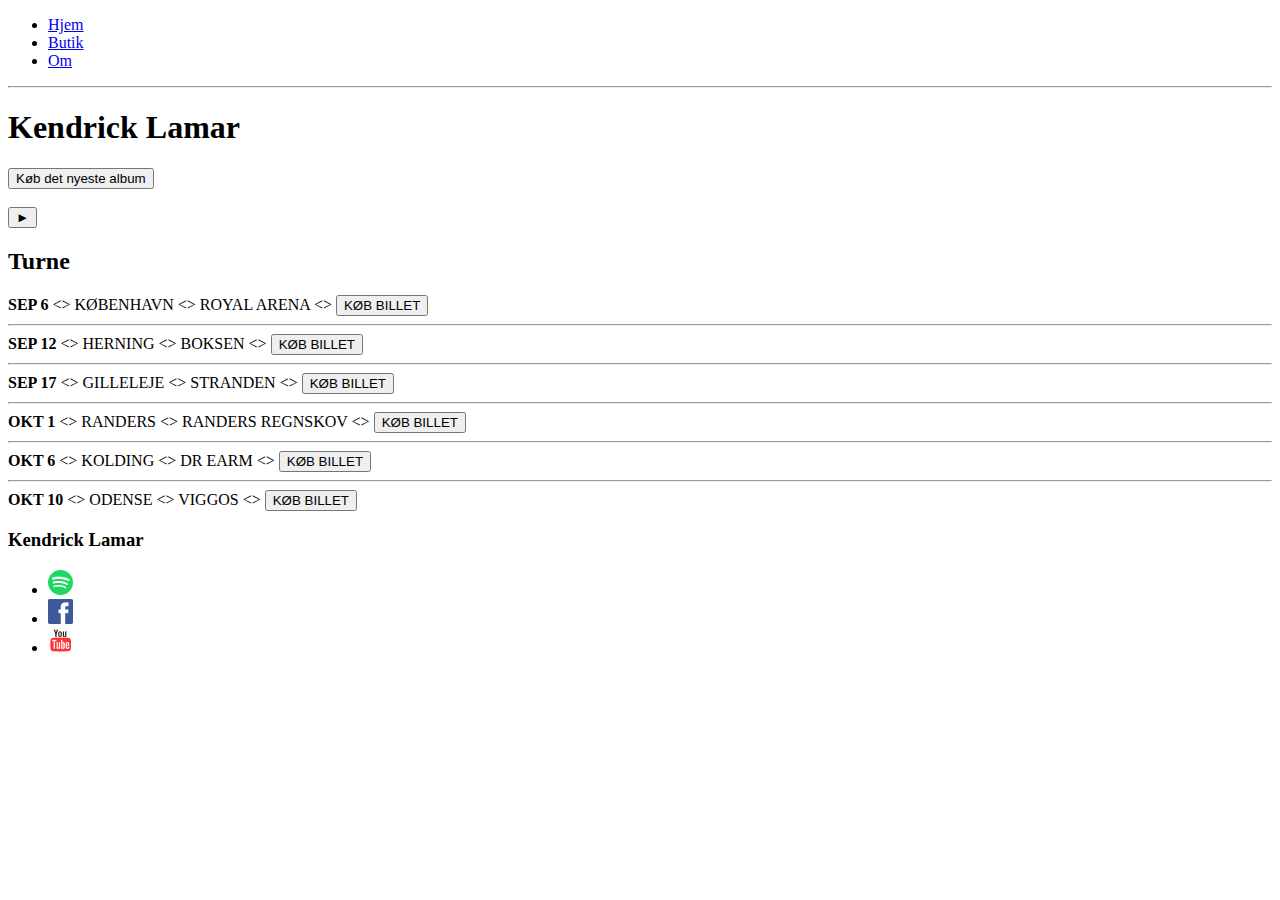
<file: index.html>
<!DOCTYPE html>
<html lang="dk">
    <head>
        <title>Kendric Lamar</title>
        <meta name="description" content="Dette er en beskrivelse">
        <meta charset="UTF-8">
        <meta http-equiv="X-UA-Compatible" content="IE=edge">
        <meta name="viewport" content="width=device-width, initial-scale=1.0">
    </head>
    <body>
        <header>
            <nav>
                <ul>
                    <li><a href="index.html">Hjem</a></li>
                    <li><a href="store.html">Butik</a></li>
                    <li><a href="about.html">Om</a></li>
                </ul>
            </nav>
            <hr>
            <h1>Kendrick Lamar</h1>
            <button type="button">Køb det nyeste album</button>
            <br>
            <br>
            <!-- TODO: Find baggrundsbillede -->
            <button type="button">&#9658;</button>
        </header>
        <section>
            <h2>Turne</h2>
            <div>
                <div>
                    <strong>SEP 6</strong>
                    &lt;&gt;
                    <span>KØBENHAVN</span>
                    &lt;&gt;
                    <span>ROYAL ARENA</span>
                    &lt;&gt;
                    <button type="button">KØB BILLET</button>
                    <hr>
                </div>
                <div>
                    <strong>SEP 12</strong>
                    &lt;&gt;
                    <span>HERNING</span>
                    &lt;&gt;
                    <span>BOKSEN</span>
                    &lt;&gt;
                    <button type="button">KØB BILLET</button>
                    <hr>
                </div>
                <div>
                    <strong>SEP 17</strong>
                    &lt;&gt;
                    <span>GILLELEJE</span>
                    &lt;&gt;
                    <span>STRANDEN</span>
                    &lt;&gt;
                    <button type="button">KØB BILLET</button>
                    <hr>
                </div>
                <div>
                    <strong>OKT 1</strong>
                    &lt;&gt;
                    <span>RANDERS</span>
                    &lt;&gt;
                    <span>RANDERS REGNSKOV</span>
                    &lt;&gt;
                    <button type="button">KØB BILLET</button>
                    <hr>
                </div>
                <div>
                    <strong>OKT 6</strong>
                    &lt;&gt;
                    <span>KOLDING</span>
                    &lt;&gt;
                    <span>DR EARM</span>
                    &lt;&gt;
                    <button type="button">KØB BILLET</button>
                    <hr>
                </div>
                <div>
                    <strong>OKT 10</strong>
                    &lt;&gt;
                    <span>ODENSE</span>
                    &lt;&gt;
                    <span>VIGGOS</span>
                    &lt;&gt;
                    <button type="button">KØB BILLET</button>
                </div>
            </div>
        </section>
        <footer>
            <h3>Kendrick Lamar</h3>
            <ul>
                <li>
                    <a href="https://spotify.com" target="_blank">
                        <img src="images\Spotify Logo.png" alt="link to Spotify">
                    </a>
                </li>
                <li>
                    <a href="https://facebook.com" target="_blank">
                        <img src="images\Facebook Logo.png" alt="link to Facebook">
                    </a>
                </li>
                <li>
                    <a href="https://youtube.com" target="_blank">
                        <img src="images\YouTube Logo.png" alt="link to YouTube">
                    </a>
                </li>
            </ul>
    </body>
</html>
</file>
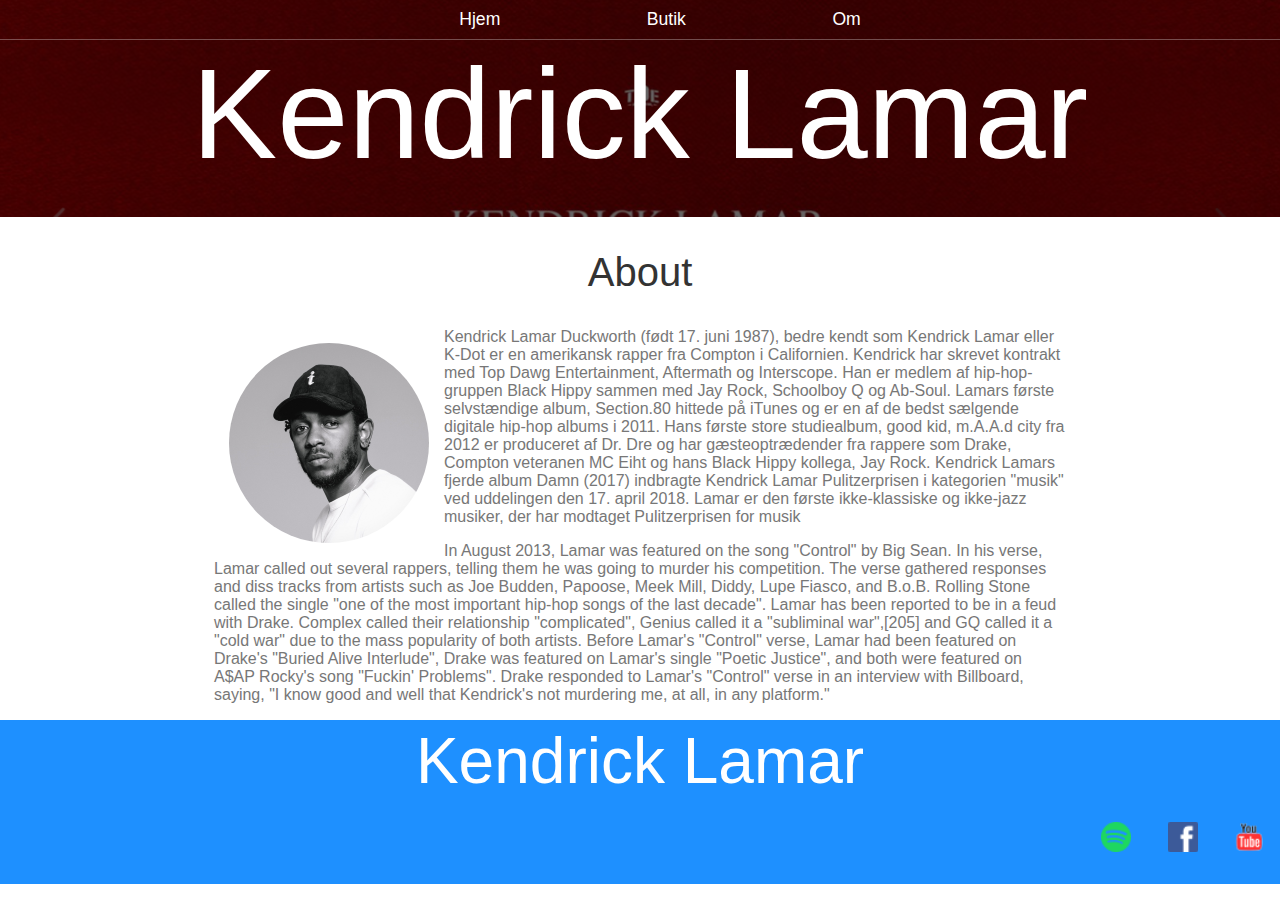
<file: about.html>
<!DOCTYPE html>
<html lang="dk">
    <head>
        <title>About</title>
        <meta name="description" content="Dette er en beskrivelse">
        <meta charset="UTF-8">
        <meta http-equiv="X-UA-Compatible" content="IE=edge">
        <meta name="viewport" content="width=device-width, initial-scale=1.0">
        <link rel="stylesheet" href="styles.css">
    </head>
    <body>
        <header class="main-header">
            <nav class="nav main-nav">
                <ul>
                    <li><a href="index.html">Hjem</a></li>
                    <li><a href="store.html">Butik</a></li>
                    <li><a href="about.html">Om</a></li>
                </ul>
            </nav>
            <h1 class="artist-name artist-name-large">Kendrick Lamar</h1>
        </header>
        <section class="conten-section container">
            <h2 class="section-header">About</h2>
            <img class="kendrick-image" src="images\kendrick.jpg" alt="Billede af Kendrick Lamar">
            <p>Kendrick Lamar Duckworth (født 17. juni 1987), bedre kendt som Kendrick Lamar eller K-Dot er en 
                amerikansk rapper fra Compton i Californien. Kendrick har skrevet kontrakt med Top Dawg Entertainment, 
                Aftermath og Interscope. Han er medlem af hip-hop-gruppen Black Hippy sammen med Jay Rock, Schoolboy Q og Ab-Soul. 
                Lamars første selvstændige album, Section.80 hittede på iTunes og er en af de bedst sælgende digitale hip-hop
                albums i 2011. Hans første store studiealbum, good kid, m.A.A.d city fra 2012 er produceret af Dr. Dre og har 
                gæsteoptrædender fra rappere som Drake, Compton veteranen MC Eiht og hans Black Hippy kollega, Jay Rock.
                Kendrick Lamars fjerde album Damn (2017) indbragte Kendrick Lamar Pulitzerprisen i kategorien "musik" ved 
                uddelingen den 17. april 2018. Lamar er den første ikke-klassiske og ikke-jazz musiker, der har modtaget 
                Pulitzerprisen for musik</p>
                <p>In August 2013, Lamar was featured on the song "Control" by Big Sean. In his verse, Lamar called out several rappers, 
                telling them he was going to murder his competition. The verse gathered responses and diss tracks from artists such as 
                Joe Budden, Papoose, Meek Mill, Diddy, Lupe Fiasco, and B.o.B. Rolling Stone called the single "one of the most 
                important hip-hop songs of the last decade".
                Lamar has been reported to be in a feud with Drake. Complex called their relationship "complicated", Genius 
                called it a "subliminal war",[205] and GQ called it a "cold war" due to the mass popularity of both artists. 
                Before Lamar's "Control" verse, Lamar had been featured on Drake's "Buried Alive Interlude", Drake was featured 
                on Lamar's single "Poetic Justice", and both were featured on A$AP Rocky's song "Fuckin' Problems". 
                Drake responded to Lamar's "Control" verse in an interview with Billboard, saying, "I know good and well that 
                Kendrick's not murdering me, at all, in any platform."</p>
        </section>
        <footer class="main-footer">
            <div class="main-footer-container container"></div>
                <h3 class="artist-name">Kendrick Lamar</h3>
                <ul class="nav footer-nav">
                    <li>
                        <a href="https://spotify.com" target="_blank">
                            <img src="images\Spotify Logo.png" alt="link to Spotify">
                        </a>
                    </li>
                    <li>
                        <a href="https://facebook.com" target="_blank">
                            <img src="images\Facebook Logo.png" alt="link to Facebook">
                        </a>
                    </li>
                    <li>
                        <a href="https://youtube.com" target="_blank">
                            <img src="images\YouTube Logo.png" alt="link to YouTube">
                        </a>
                    </li>
                </ul>
            </div>
        </footer>
    </body>
</html>
</file>
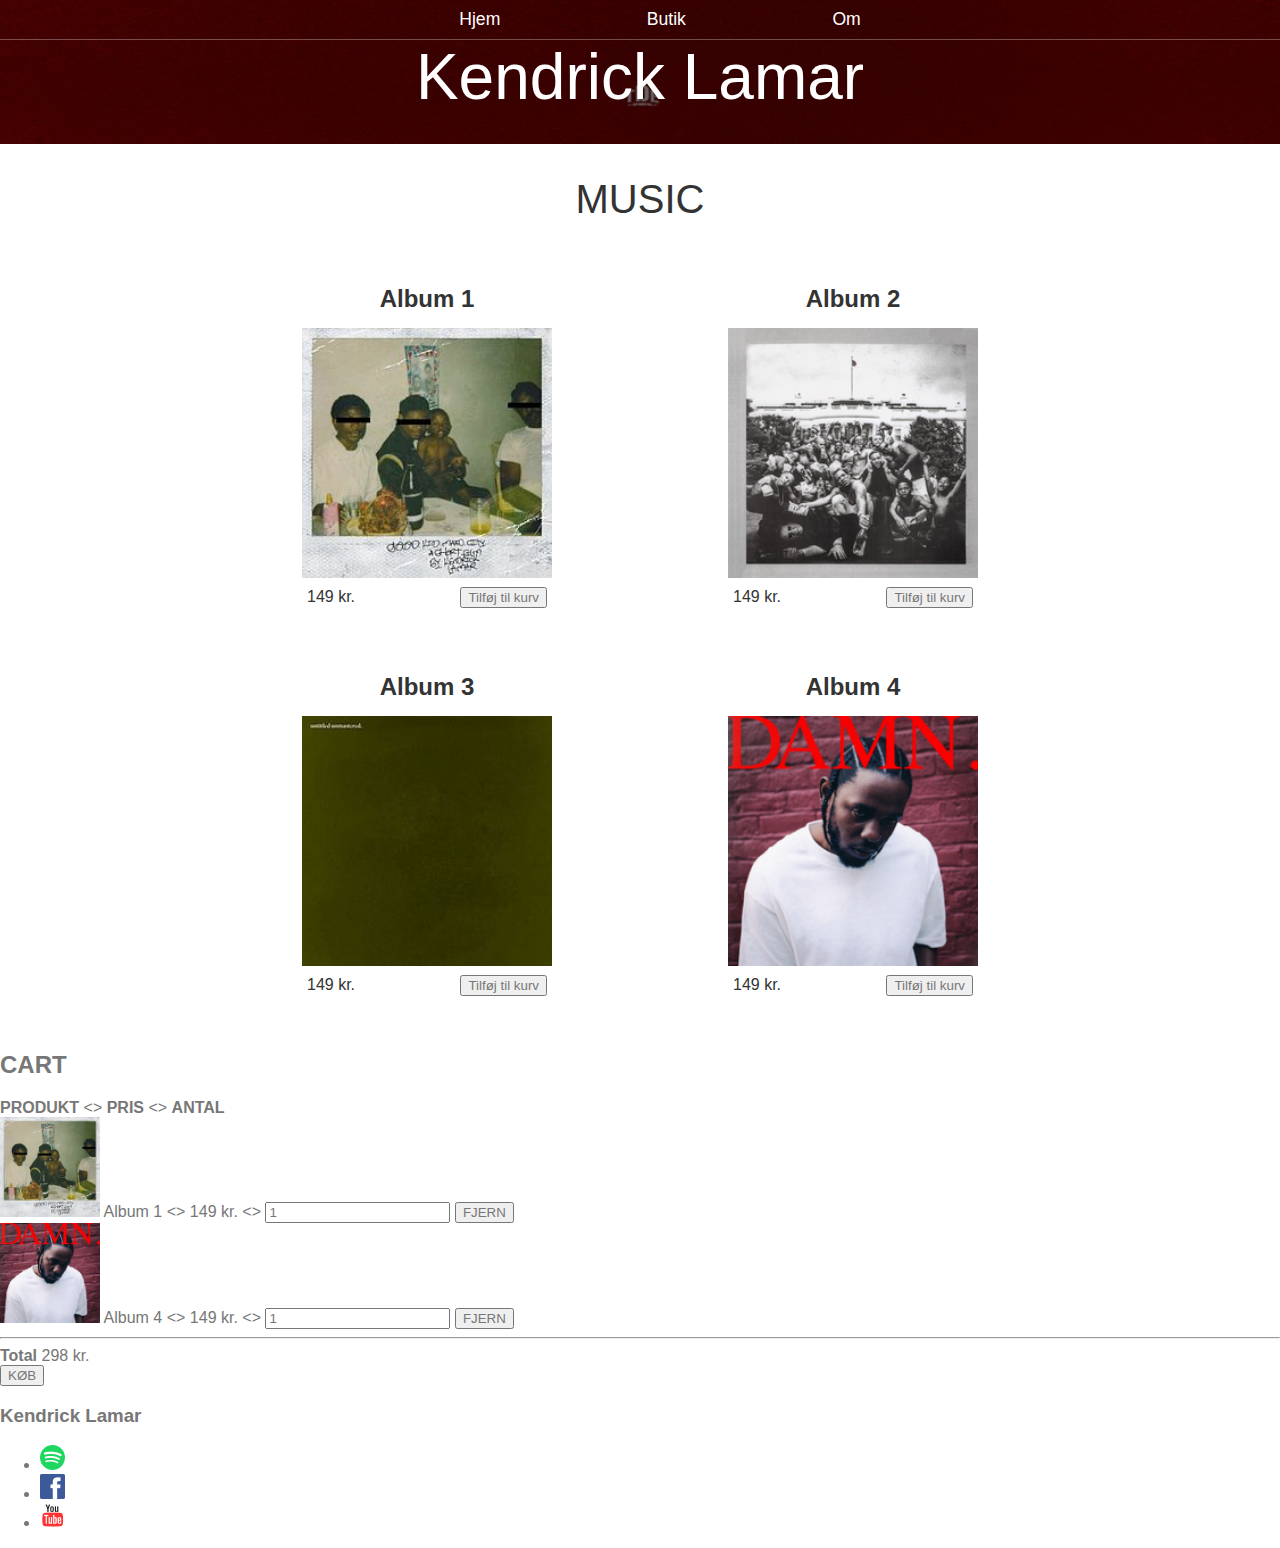
<file: store.html>
<!DOCTYPE html>
<html lang="dk">
    <head>
        <title>Store</title>
        <meta name="description" content="Dette er en beskrivelse">
        <meta charset="UTF-8">
        <meta http-equiv="X-UA-Compatible" content="IE=edge">
        <meta name="viewport" content="width=device-width, initial-scale=1.0">
        <link rel="stylesheet" href="styles.css">
    </head>
    <body>
        <header class="main-header">
            <nav class="main-nav nav">
                <ul>
                    <li><a href="index.html">Hjem</a></li>
                    <li><a href="store.html">Butik</a></li>
                    <li><a href="about.html">Om</a></li>
                </ul>
            </nav>
            <h1 class="artist-name artistname-large">Kendrick Lamar</h1>
        </header>
        <section class="container content-section">
            <h2 class="section-header">MUSIC</h2>

            <div class="shop-items">
                <div class="shop-item">
                    <span class="shop-item-title">Album 1</span>
                <img class="shop-item-image" src="images\GKMD.jpg" alt="Good kid mad city album cover">
                <div class="shop-item-details">
                    <span class="shop-item-price">149 kr.</span>
                    <button class="btn btn-primary shop-item-btn" role="button">Tilføj til kurv</button>
                </div>
                </div>

                <div class="shop-item">
                    <span class="shop-item-title">Album 2</span>
                <img class="shop-item-image" src="images\TPAPCover.png" alt="To pimp a butterfly album cover">
                <div class="shop-item-details">
                    <span class="shop-item-price">149 kr.</span>
                    <button class="btn btn-primary shop-item-btn" role="button">Tilføj til kurv</button>
                </div>
                </div>

                <div class="shop-item">
                    <span class="shop-item-title">Album 3</span>
                <img class="shop-item-image" src="images\UntitledUnmastered.jpg" alt="UntitledUnmastered album cover">
                <div class="shop-item-details">
                    <span class="shop-item-price">149 kr.</span>
                    <button class="btn btn-primary shop-item-btn" role="button">Tilføj til kurv</button>
                </div>
                </div>

                <div class="shop-item">
                    <span class="shop-item-title">Album 4</span>
                <img class="shop-item-image" src="images\damn.png" alt="Damn album cover">
                <div class="shop-item-details">
                    <span class="shop-item-price">149 kr.</span>
                    <button class="btn btn-primary shop-item-btn" role="button">Tilføj til kurv</button>
                </div>
                </div>
            </div>
        </section>

        <section>
            <h2>CART</h2>
            <div>
                <strong>PRODUKT</strong>
                &lt;&gt;
                <strong>PRIS</strong>
                &lt;&gt;
                <strong>ANTAL</strong>
            </div>
            <div>
                <img src="images\GKMD.jpg" width="100" height="100" alt="">
                <span>Album 1</span>
                &lt;&gt;
                <span>149 kr.</span>
                &lt;&gt;
                <input type="number" value="1">
                <button role="button">FJERN</button>
            </div>
            <div>
                <img src="images\damn.png" width="100" height="100" alt="">
                <span>Album 4</span>
                &lt;&gt;
                <span>149 kr.</span>
                &lt;&gt;
                <input type="number" value="1">
                <button role="button">FJERN</button>
            </div>
            <hr>
            <div>
                <strong>Total</strong>
                <span>298 kr.</span>
            </div>
            <div>
                <button role="button">KØB</button>
            </div>
        </section>
        <footer>
            <h3>Kendrick Lamar</h3>
            <ul>
                <li>
                    <a href="https://spotify.com" target="_blank">
                        <img src="images\Spotify Logo.png" alt="link to Spotify">
                    </a>
                </li>
                <li>
                    <a href="https://facebook.com" target="_blank">
                        <img src="images\Facebook Logo.png" alt="link to Facebook">
                    </a>
                </li>
                <li>
                    <a href="https://youtube.com" target="_blank">
                        <img src="images\YouTube Logo.png" alt="link to YouTube">
                    </a>
                </li>
            </ul>
        </footer>
    </body>
</html>
</file>
<file: styles.css>
* {
    box-sizing: border-box;
    font-family: Arial, Helvetica, sans-serif;
    color: #777;
}

html, body {
    margin: 0;
    padding: 0;
}

.nav ul {
    margin: 0;
}

.nav li {
    display: inline;
}

.nav a {
    display: inline-block;
    padding: .5em;
    color: white;
    text-decoration: none;
}

.main-nav {
    text-align: center;
    font-size: 1.1em;
    font-weight: lighter;
    border-bottom: 1px solid rgba(255, 255, 255, .3)
}

.main-nav li {
    padding: 0 5%;
}

.nav a:hover {
    background-color: rgba(255, 255, 255, .3)
}

.main-header {
    background-color: rgba(0, 0, 0, .6);
    background-image: url("images/kendrickbanner.png");
    background-blend-mode: multiply;
    background-size: cover;
    padding-bottom: 30px;
}

.artist-name {
    text-align: center;
    margin: 0;
    font-size: 4em;
    font-family: Arial, Helvetica, sans-serif;
    font-weight: normal;
    color: white;
}

.artist-name-large {
    font-size: 8em;
}

.content-section {
    margin: 1em;
}

.container {
    max-width: 900px;
    margin: 0 auto;
    padding: 0 1.5em;
}
.section-header {
    font-family: Arial, Helvetica, sans-serif;
    font-weight: normal;
    color: #333;
    text-align: center;
    font-size: 2.5em;
}

.kendrick-image {
    float: left;
    height: 200px;
    width: 200px;
    margin: 15px;
    border-radius: 50%;
}

.main-footer {
    background-color: dodgerblue;
    color: white;
    padding: .25em 0;
}

.main-footer div {
    display: flex;
    align-items: center;
}

.main-footer ul {
    flex-grow: 1;
    text-align: end;
}

.footer-nav li {
    padding: 0 .5em;
}

.footer-nav img {
    width: 30px;
    height: 30p;
}

.shop-item {
    margin: 30px;
}

.shop-item-title {
    display: block;
    width: 100%;
    text-align: center;
    font-weight: bold;
    font-size: 1.5em;
    color: #333;
    margin-bottom: 15px;
}

.shop-item-image {
    height: 250px;
}

.shop-item-details {
    display: flex;
    align-items: center;
    padding: 5px;
}

.shop-item-price {
    flex-grow: 1;
    color: #333;
}

.shop-items {
    display: flex;
    justify-content: space-around;
    flex-wrap: wrap;
}
</file>
